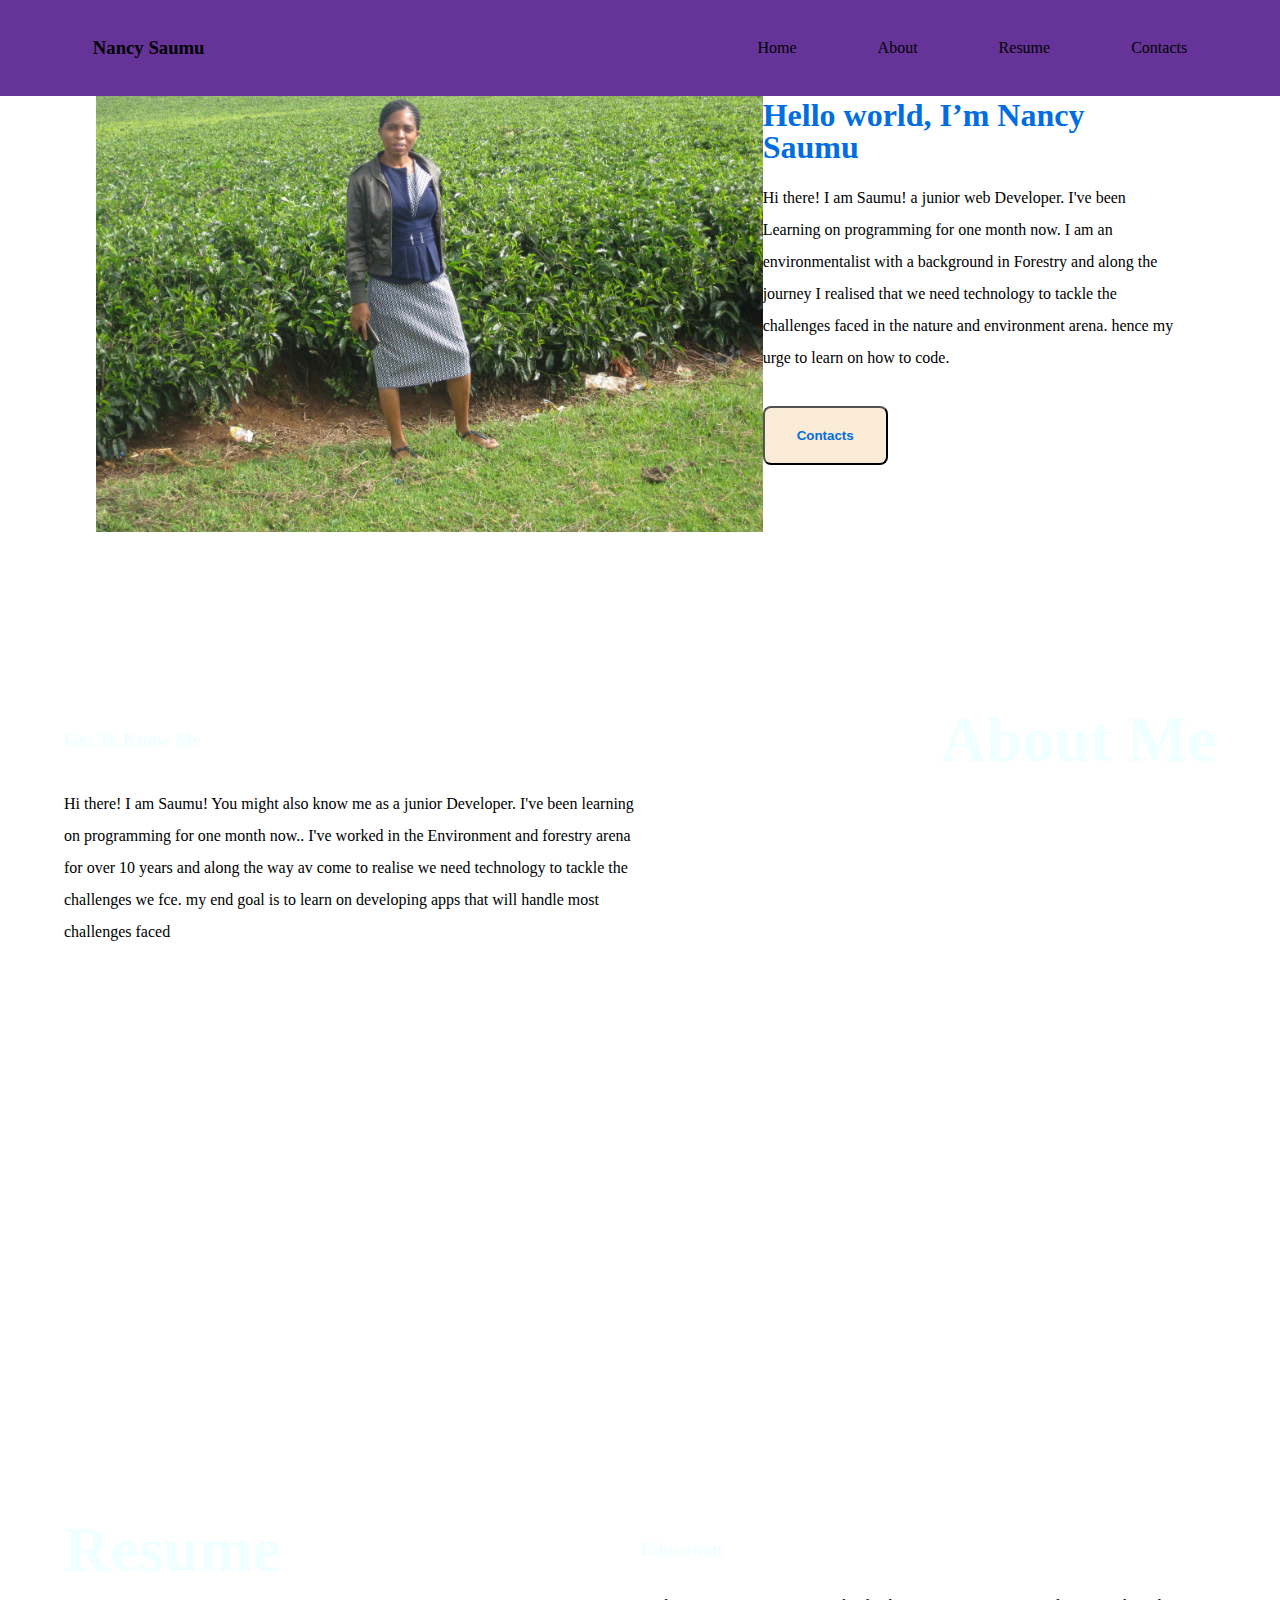
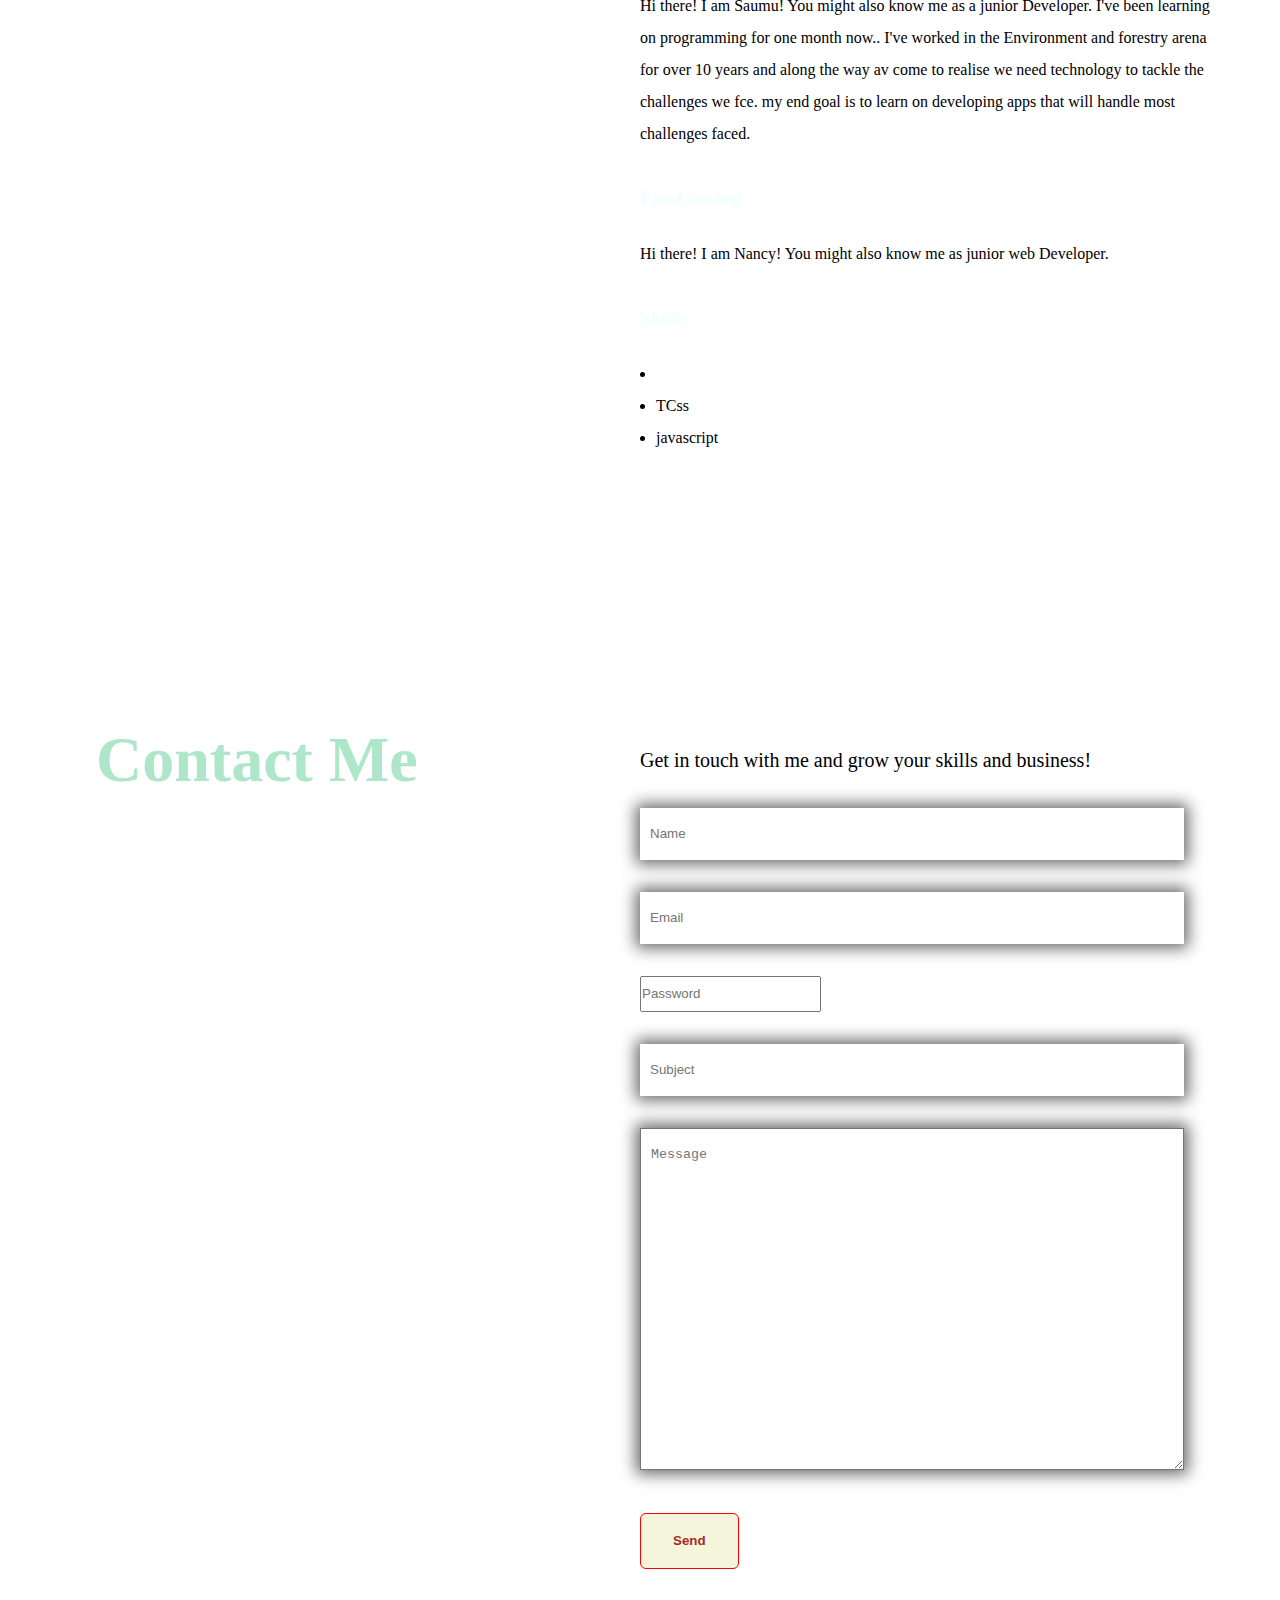
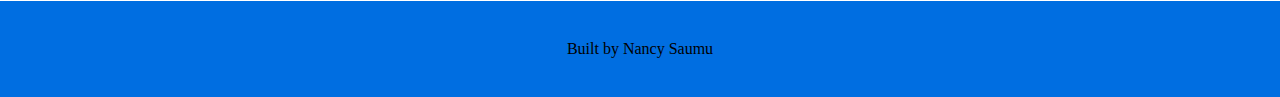
<file: portifolioWebsit/styles/index.html>
<!DOCTYPE html>
<html lang="en">
  <head>
    <meta charset="UTF-8" />
    <meta http-equiv="X-UA-Compatible" content="IE=edge" />
    <meta name="viewport" content="width=device-width, initial-scale=1.0" />
    <link rel="stylesheet" href="./style.css" />
    <title> Nancy Saumu - Portfolio</title>
  </head>
  <body>
    <nav>
      <header>
        <h3>Nancy Saumu</h3>
        <div class="nav-links">
          <a href="#home">Home</a>
          <a href="#about">About</a>
          <a href="#resume">Resume</a>
          <a href="#contacts">Contacts</a>
        </div>
      </header>
    </nav>

    <section id="home" class="home-content">
      <img src="./images/background.jpg" alt="" />
      <div class="home-desc">
        <h3>Hello world, I’m Nancy Saumu</h3>
        <p>
          Hi there! I am Saumu! a junior web Developer.
          I've been Learning on programming for one month now.
          I am an environmentalist with a background in Forestry and along the journey I realised that we need technology 
          to tackle the challenges faced in the nature and environment arena. hence my urge to learn on how to code.
        </p>
        <a href="#contact"><button>Contacts</button></a>
      </div>
    </section>

    <section id="about" class="about-content">
      <div class="about-desc">
        <h3>Get To Know Me</h3>
        <p>
          Hi there! I am Saumu! You might also know me as a junior Developer.
          I've been learning on programming for one month now..
          I've worked in the Environment and forestry arena for over 10 years and along the way av come to realise we need technology 
          to tackle the challenges we fce. 
          my end goal is to learn on developing apps that will handle most challenges faced
        </p>
      </div>
      <h3>About Me</h3>
    </section>

    <section id="resume" class="about-content">
      <h3>Resume</h3>
      <div class="resume-desc">
        <h3>Education</h3>
        <p>
            Hi there! I am Saumu! You might also know me as a junior Developer.
            I've been learning on programming for one month now..
            I've worked in the Environment and forestry arena for over 10 years and along the way av come to realise we need technology 
            to tackle the challenges we fce. 
            my end goal is to learn on developing apps that will handle most challenges faced.
        </p>
        <h3>FreeLancing</h3>
        <p>
          Hi there! I am Nancy! You might also know me as junior web Developer.
        </p>
        <h3>Skills</h3>
        <li><Html></Html></li>
        <li>TCss</li>
        <li>javascript</li>
      </div>
    </section>
    <section id="contacts" class="contact-content">
      <h3>Contact Me</h3>
      <div class="contact-desc">
        <p>Get in touch with me and grow your skills and business!</p>
        <form>
          <input type="text" placeholder="Name" /><br /><br />
          <input type="text" placeholder="Email" /><br /><br />
          <input type="password" placeholder="Password" /><br /><br />
          <input type="text" placeholder="Subject" /><br /><br />
          <textarea
            name=""
            id=""
            cols="30"
            rows="10"
            placeholder="Message"
          ></textarea
          ><br /><br />
          <button>Send</button>
        </form>
      </div>
    </section>

    <section class="footer">
      <div class="footer-content">
        <div class="social-media">
          <a href=""><i class="fa fa-facebook"></i></a>
          <a href=""><i class="fa fa-linkedin"></i></a>
          <a href=""><i class="fa fa-instagram"></i></a>
        </div>
        <p>Built by Nancy Saumu</p>
      </div>
    </section>
  </body>
</html>
</file>
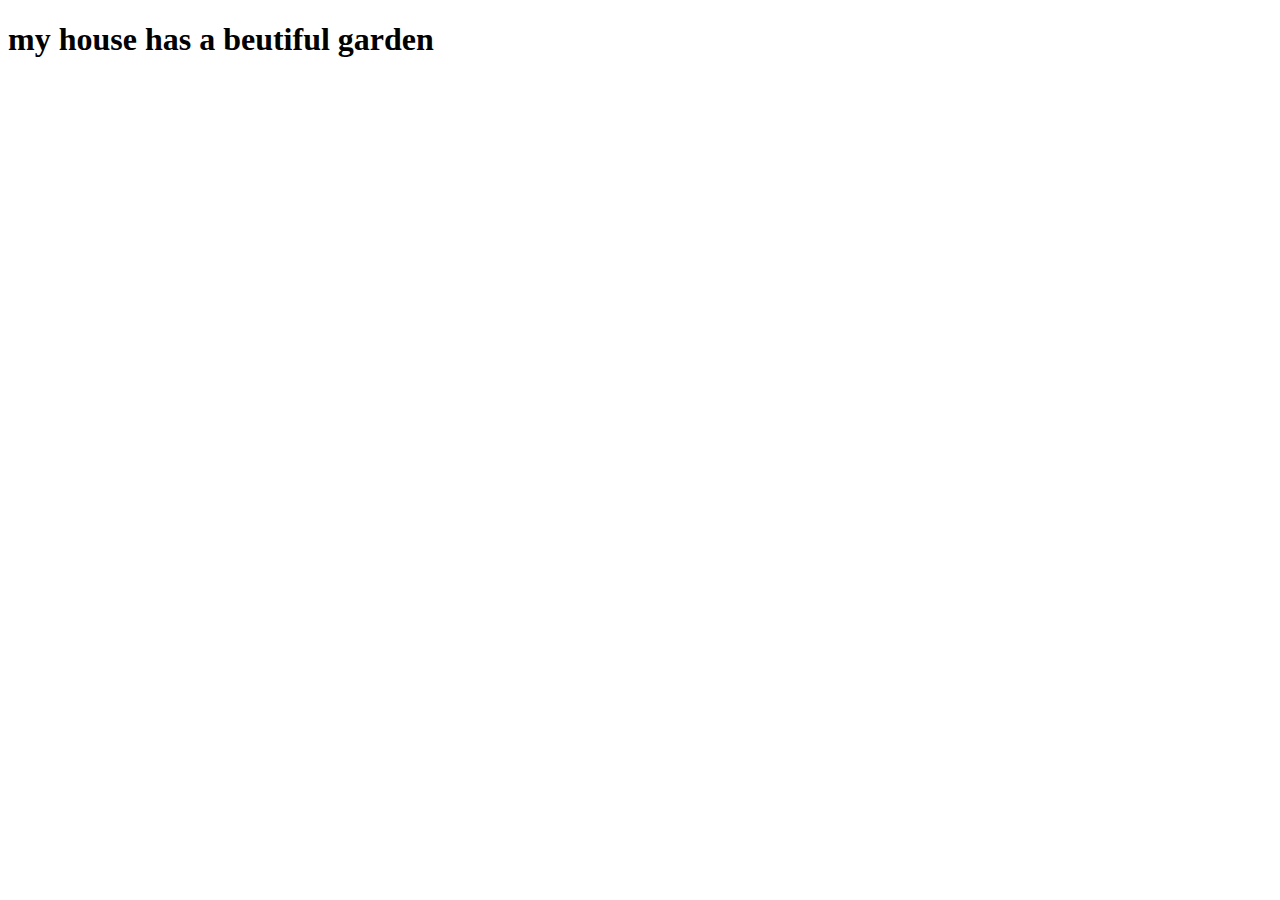
<file: garden.html>
<!DOCTYPE html>
<html lang="en">
<head>
    <meta charset="UTF-8">
    <meta name="viewport" content="width=>, initial-scale=1.0">
    <title>my house</title>
</head>
<body>
   <h1> my house has a beutiful garden</h1> 
</body>
</html>
</file>
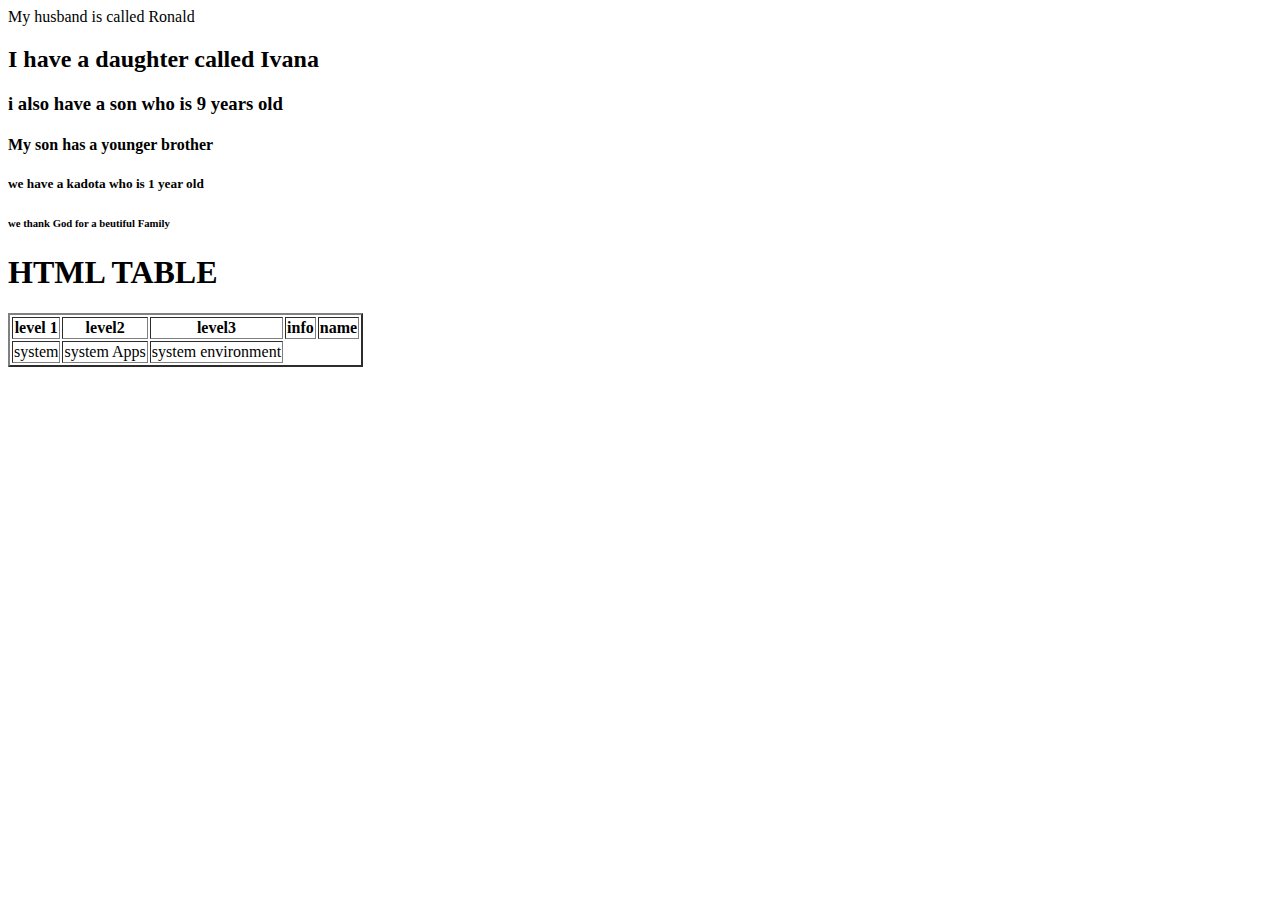
<file: practice.html>
<!DOCTYPE html>
<html lang="en">
<head>
    <meta charset="UTF-8">
    <meta name="viewport" content="width=device-width, initial-scale=1.0">
    <title>My Family</title>
</head>
<body>
  <hi>My husband is called Ronald</hi>
  <h2>I have a daughter called Ivana</h2>
  <h3>i also have a son who is 9 years old</h3>
  <h4>My son has a younger brother</h4>
  <h5>we have a kadota who is 1 year old</h5>
  <h6>we thank God for a beutiful Family</h6>
</body>
</html>
<h1>HTML TABLE</h1>
<table border="2">
    <tr>
        <th>level 1</th>
        <th> level2</th>
        <th>level3</th>
        <th>info</th>
        <th>name</th>
    </tr>
    <tr>
        <td>system</td>
        <td>system Apps</td>
        <td>system environment</td>
    </tr>
</table>
</file>
<file: portifolioWebsit/styles/style.css>
/* 1. resetting default styles for all elements */
*{
    margin: 0;
    padding: 0;
    box-sizing: border-box;
    line-height: 2rem !important;
}

/* 2. styling for the Navigator bar */
nav {
    background-color: rebeccapurple;
    padding: 2rem;
    box-shadow: 0px 0pix 5px rgb(173, 230, 201);
    position: fixed;
    width: 100%;
}

/* 3. styling for the header within the Navigator bar */
header {
    display: flex;
    justify-content: space-between;
    align-items: center;
    width: 90%;
    margin: auto;
}

/* 4. styling for the h3 element within the header */
header > h3 {
    font-weight: bold;
}

/* 5. styling for the container of navigator links*/
.nav-links {
    display: flex;
    justify-content: space-between;
    width: 40%;
}

/* 6. styling for individual  navigation list*/
.nav-links > a {
    text-decoration: none;
    color: black;
    margin-left: 0.5rem;
    cursor: pointer;
}

/* 7. styling for navigator links on hover*/
.nav-links > a:hover {
    color : rgb(57, 100, 17)
}

/* 8.styling for the home content section*/
.home-content {
    display: flex;
    justify-content: space-between;
    align-items: center;
    width: 90%;
    margin: auto;
    padding: 2rem;
}

/* 9. styling for the image within the home content*/
.home-content > img {
    height: 500px;
}

/* 10. styling for home description section*/
.home-desc {
    width: 50%;
}

/*11. styling for the h3 element within the home description*/
.home-desc > h3 {
    font-size: 2rem;
    margin-bottom: 1.2rem;
    color: rgb(0,110,225);
}

/* 12. styling for paragraphs within the home description*/
.home-desc > p {
    margin-bottom: 2rem;
    line-height: 1.5rem;
}

/* 13. styling for the button within a link in the home description*/
.home-desc a > button {
    padding: 0.7rem 2rem;
    font-weight: bold;
    background-color: antiquewhite;
    border: 1pix solid rgb(173, 230, 201);
    border-radius: 8px;
    color: rgb(0,110,225);
    cursor: pointer;
}

/*14. styling for the button on hover within the home description*/
.home-desc a > button:hover {
    background-color: blue;
    border:  1pix solid blue;
    color: whitesmoke;
} 

/* 15. Styling for the about content section*/
.about-content {
    display: flex;
    justify-content: space-between;
    width: 90%;
    margin: auto;
    padding: auto;
    height: 90vh;
    padding-top: 10rem !important;
}

/* 16. styling for the h3 element within the about content*/
.about-content > h3 {
    color: azure;
    font-size: 4rem;
}

/* 17. styling for the about description*/
.about-desc {
    width: 50%;
}

/* 18. styling for the h3 element within the about description*/
.about-desc > h3 {
    color: azure;
    margin-bottom: 2rem;
}

/* 19. styling for paragraphs within the about description*/
.about-desc > p {
    margin-bottom: 2rem;
}

/* 20. styling for the resume content section*/
.reume-content {
    display:flex;
    justify-content: space-between;
    width: 90%;
    margin:auto;
    padding: 2rem;
    height: 90vh;
    padding-top: 10rem !important;
}

/* 21. styling for the h3 element within the resume content*/
.reume-content > h3 {
    color: azure;
    font-size: 2rem;
}

/* 22. styling for the resume description section*/
.resume-desc {
    width: 50%;
}

/* 23. styling for the h3 element within the resume description*/
.resume-desc > h3 {
    color: azure;
    margin-bottom: 1.5rem;
}

/*24. styling for paragraphs within the resume content*/
.resume-desc > p {
    margin-bottom: 2rem;
}

/* 25. styling for list items within resume description*/
.resume-desc > li {
    margin-left: 1rem;
}

/*26. styling for the contact content section*/
.contact-content {
    display:flex;
    justify-content: space-between;
    width: 90%;
    margin:auto;
    padding: 2rem;
    padding-top: 10rem !important;
}

/* 27. styling for the h3 element within the contact content */
.contact-content > h3 {
    color:rgb(173, 230, 201);
    font-size: 4rem;
}

/*styling for the  the contact description*/
.contact-desc {
    width: 50%;
}

/* 29. styling for the h3 element within the contact description*/
.contact-desc > h3 {
    color: azure;
    margin-top: 2rem;
}

/* 30. styling for the paragraphs within the contact description*/
.contact-desc > p {
    margin-bottom: 2rem;
    font-size: 20px;
}

/* 31. styling for text input*/
input[type="text"] {
    padding: 10px;
    border: 0;
    width: 100%;
    box-shadow: 0 0 15px 4px rgb(0, 0, 0, 0.6);
}

/* 32. styling for text area input */
textarea {
    width: 100%;
    padding: 10px;
    box-shadow: 0 0 15px 4px rgb(0, 0, 0, 0.6);
}

/* 33. styling for the button within the contact form */
.contact-desc > form > button {
    padding: 0.7rem 2rem;
    font-weight: bold;
    background-color: beige;
    border: 1px solid red;
    border-radius: 6px;
    color: brown;
    cursor: pointer;
}

/* 34. styling for the button on hover within the contact form*/
.contact-desc > form > button:hover {
    background-color: rgb(0,110,255);
    border: rgb(0,110,225);
    color: whitesmoke;
}

/* 35. styling for the footer section*/
.footer {
    padding-top: 2rem;
    padding-bottom: 2rem;
    width: 100%;
    background-color: rgb(0,110,225);
}

/* 36. styling for the content within the footer */
.footer-content {
    width: 90%;
    margin: auto;
    text-align: center;
}
</file>
